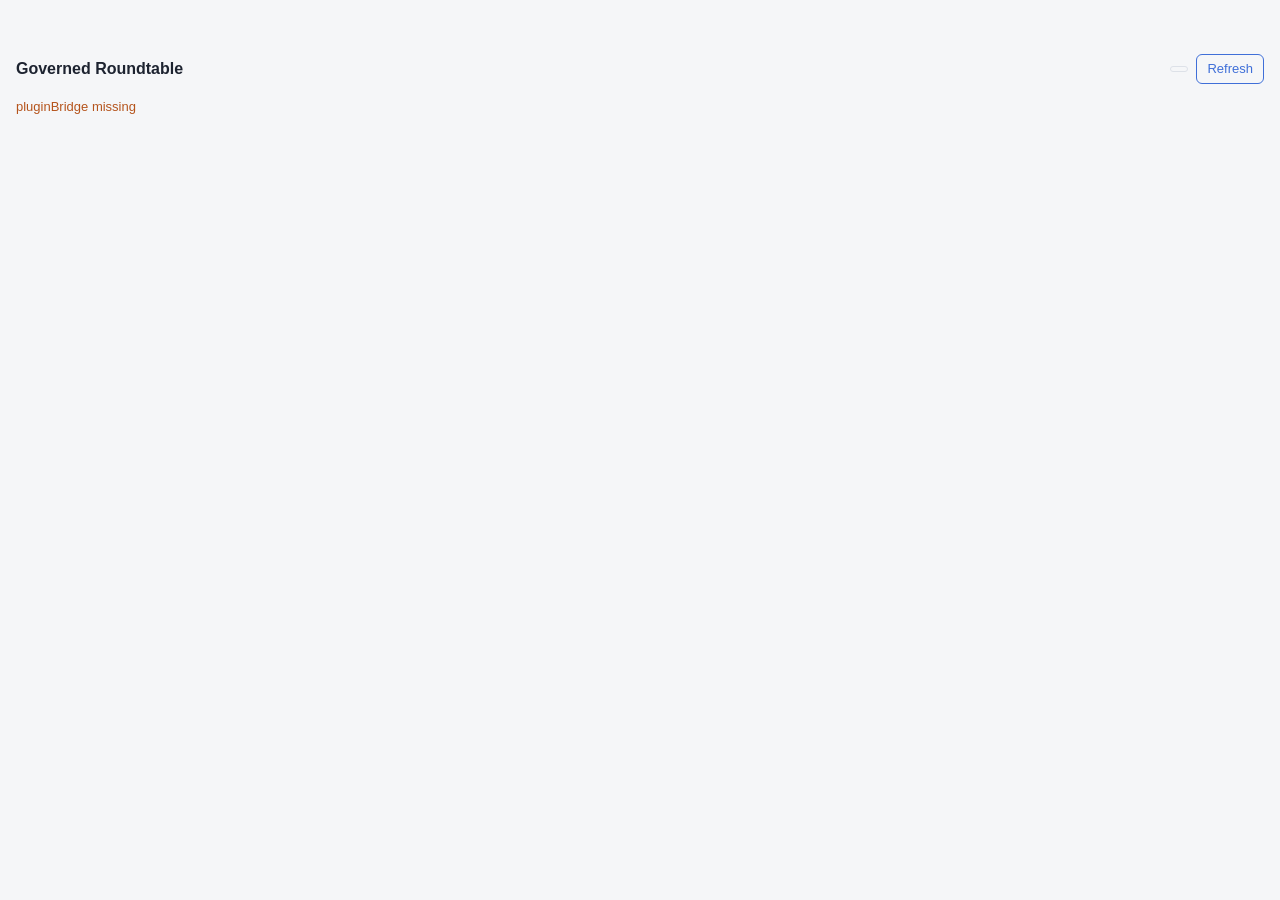
<file: plugins/io.github.kennymcsimpson.governed-roundtable/renderer/index.html>
<!doctype html>
<html lang="en">
  <head>
    <meta charset="UTF-8" />
    <meta name="viewport" content="width=device-width, initial-scale=1.0" />
    <!--
      PI-Desktop owns exactly a transparent 46px drag band at the top of the panel and a minimal
      three-button window-control capsule in its top-right corner. This panel opts into
      pi-plugin-chrome v3 and owns its own top spacing: panel.css pads the body by
      var(--pi-plugin-titlebar-height, 46px) so no plugin content sits under the band or the
      capsule, and it draws no titlebar of its own.
    -->
    <meta name="pi-plugin-chrome" content="v3" />
    <title>Governed Roundtable</title>
    <link rel="stylesheet" href="./panel.css" />
  </head>
  <body>
    <header class="bar">
      <h1 id="title">Governed Roundtable</h1>
      <span id="service" class="pill"></span>
      <button id="refresh" type="button" class="ghost"></button>
    </header>
    <p id="root" class="muted"></p>
    <p id="error" class="error" hidden></p>
    <section id="rooms" aria-live="polite"></section>
    <section id="detail" hidden></section>
    <script src="./panel.js"></script>
  </body>
</html>
</file>
<file: plugins/io.github.kennymcsimpson.governed-roundtable/renderer/panel.css>
:root {
  color-scheme: light dark;
  --bg: #f5f6f8;
  --card: #ffffff;
  --line: #dde1e8;
  --text: #1d2330;
  --muted: #687185;
  --accent: #3f6fd8;
  --accent-text: #ffffff;
  --warn: #b5541c;
  --ok: #2c7a4b;
}
@media (prefers-color-scheme: dark) {
  :root {
    --bg: #12151b;
    --card: #1a1f28;
    --line: #2b3240;
    --text: #e6e9ef;
    --muted: #9aa3b5;
    --accent: #6d93ee;
    --accent-text: #0d1118;
    --warn: #e39461;
    --ok: #6fc79a;
  }
}
* { box-sizing: border-box; }
body {
  margin: 0;
  padding: calc(var(--pi-plugin-titlebar-height, 46px) + 8px) 16px 16px;
  font: 13px/1.5 -apple-system, BlinkMacSystemFont, "Segoe UI", "Microsoft YaHei", sans-serif;
  background: var(--bg);
  color: var(--text);
}
h1 { font-size: 16px; margin: 0; flex: 1; }
h2 { font-size: 14px; margin: 0 0 6px; }
.bar { display: flex; align-items: center; gap: 8px; }
.pill { font-size: 11px; padding: 2px 8px; border-radius: 999px; border: 1px solid var(--line); color: var(--muted); }
.pill.on { color: var(--ok); border-color: var(--ok); }
.pill.off { color: var(--warn); border-color: var(--warn); }
.muted { color: var(--muted); font-size: 12px; word-break: break-all; }
.error { color: var(--warn); }
.card { background: var(--card); border: 1px solid var(--line); border-radius: 10px; padding: 10px 12px; margin: 10px 0; }
.row { display: flex; flex-wrap: wrap; align-items: center; gap: 6px; margin-top: 6px; }
table { width: 100%; border-collapse: collapse; margin-top: 6px; font-size: 12px; }
td, th { text-align: left; padding: 3px 6px; border-bottom: 1px solid var(--line); vertical-align: top; }
code { font-size: 11px; word-break: break-all; }
button {
  border: 1px solid var(--accent);
  background: var(--accent);
  color: var(--accent-text);
  border-radius: 6px;
  padding: 4px 10px;
  font: inherit;
  cursor: pointer;
}
button.ghost { background: transparent; color: var(--accent); }
button.danger { background: transparent; color: var(--warn); border-color: var(--warn); }
button:disabled { opacity: 0.5; cursor: default; }
textarea, input[type="text"] {
  width: 100%;
  font: inherit;
  color: var(--text);
  background: var(--bg);
  border: 1px solid var(--line);
  border-radius: 6px;
  padding: 6px;
}
textarea { min-height: 72px; resize: vertical; }
</file>
